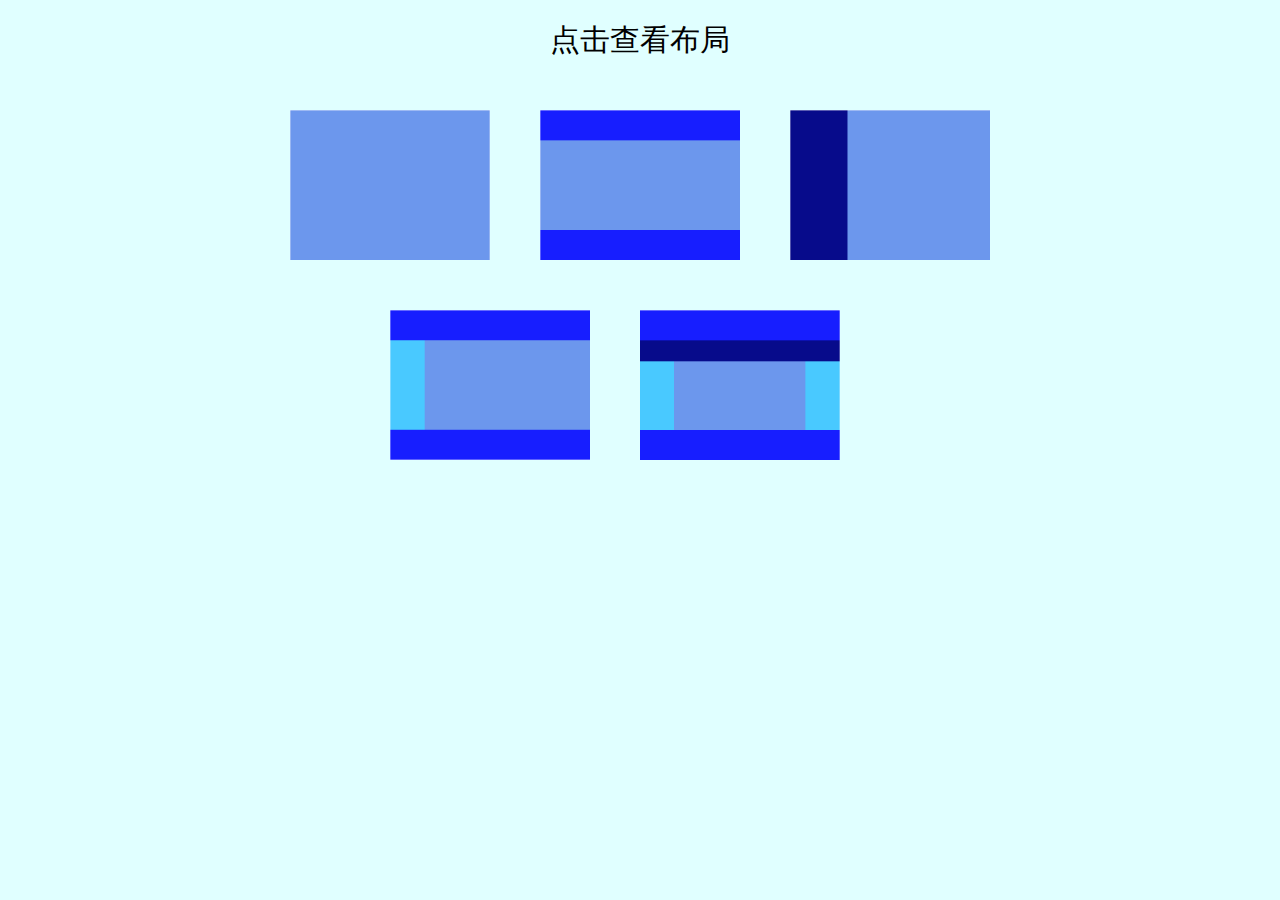
<file: index.html>
<!DOCTYPE html>
<html>
	<head>
		<meta charset="UTF-8">
		<link href="css/layoutStyle.css" rel="stylesheet" type="text/css"/>
		<title>main</title>
	</head>
	<body style="background-color: lightcyan;">
		<div id="tip">点击查看布局</div>
		<div id="main" style="margin-top: 50px;">	<!--通过点击图片，跳转到相应布局页面-->
			<div class="box">
				<img src="img/layout1.png" alt="布局一" onclick="window.open('page1.html')">				
			</div>
			<div class="box">
				<img src="img/layout2.png" alt="布局二" onclick="window.open('page2.html')">				
			</div>
			<div class="box">
				<img src="img/layout3.png" alt="布局三" onclick="window.open('page3.html')">
			</div>
			<div class="box">
				<img src="img/layout4.png" alt="布局四" onclick="window.open('page4.html')">
			</div>
			<div class="box">
				<img src="img/layout5.png" alt="布局五" onclick="window.open('page5.html')">				
			</div>
		</div>
	</body>
</html>
</file>
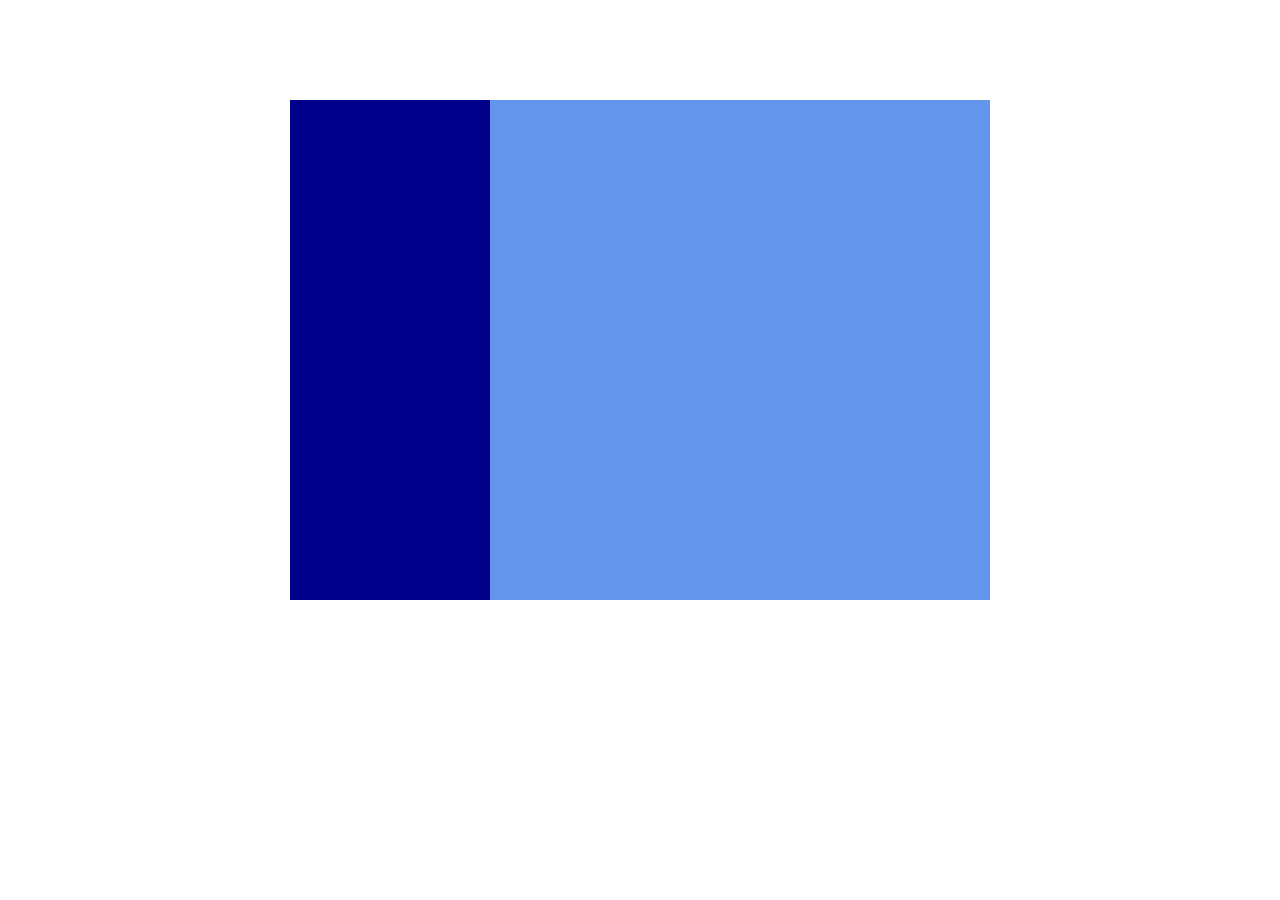
<file: page3.html>
<!DOCTYPE html>
<html>
	<head>
		<meta charset="UTF-8">
		<link href="css/layoutStyle.css" rel="stylesheet" type="text/css"/>
		<title>layout3</title>
	</head>
	<body>
		<div id="main">
			<div class="sideLeft" style="width:200px;background-color: #00008B;"></div>	<!--与布局四共用样式，部分样式与布局四不同，采用内联样式进行更改-->
			<div id="bg"></div>
		</div>
	</body>
</html>
</file>
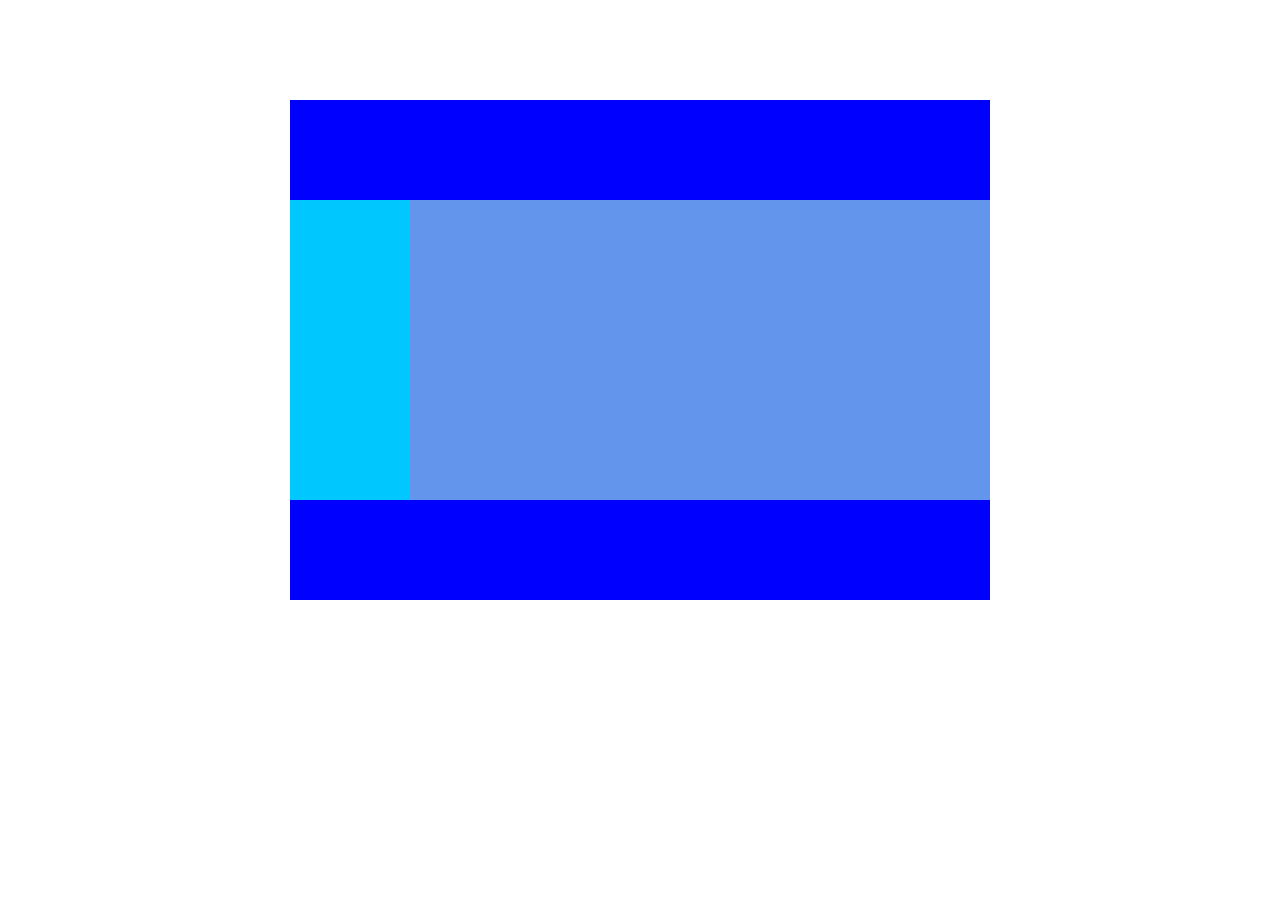
<file: page4.html>
<!DOCTYPE html>
<html>
	<head>
		<meta charset="UTF-8">
		<link href="css/layoutStyle.css" rel="stylesheet" type="text/css"/>
		<title>layout4</title>
	</head>
	<body>
		<div id="main">
			<div class="top1"></div>
			<div class="buttom"></div>
			<div class="sideLeft"></div>
			<div id="bg"></div>
		</div>
	</body>
</html>
</file>
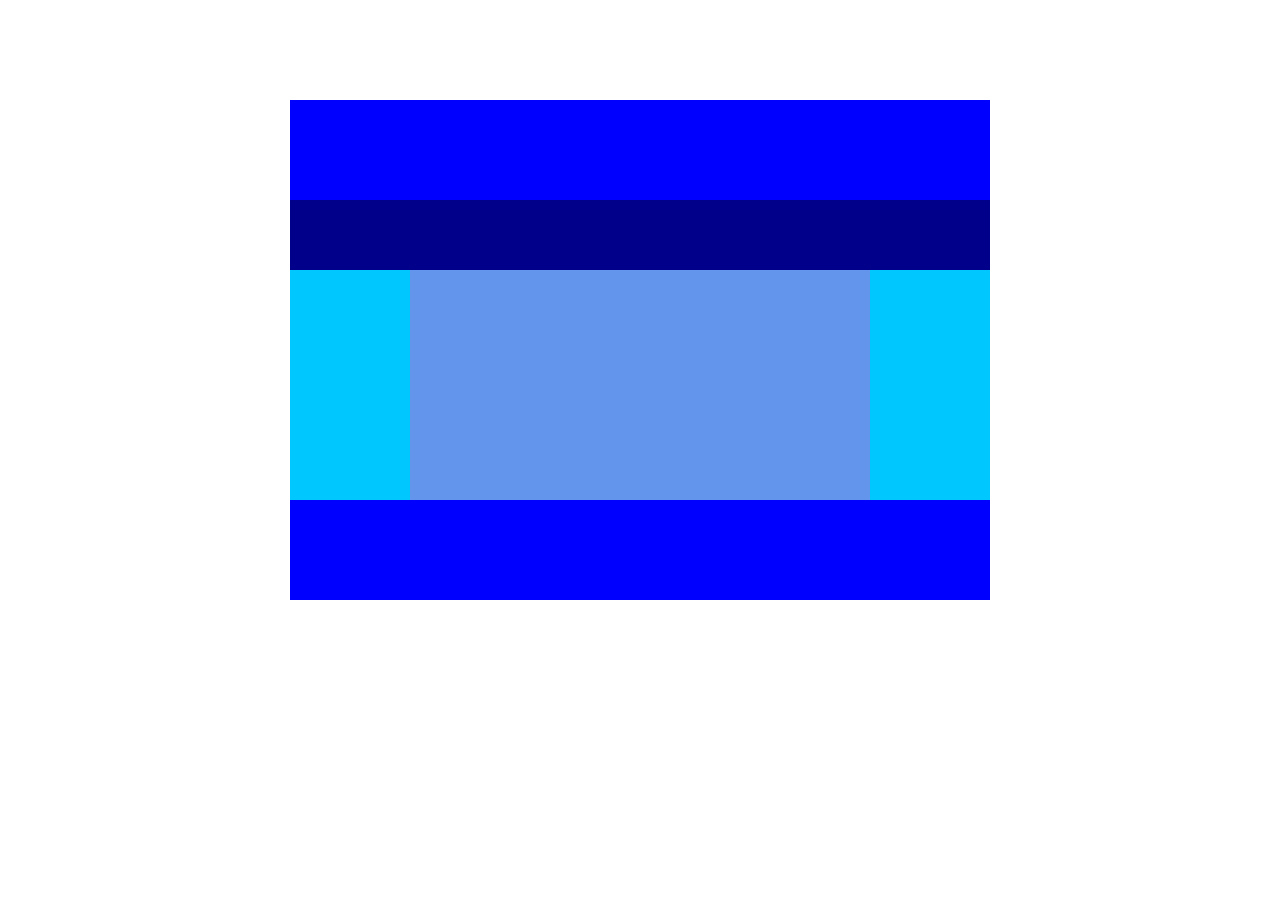
<file: page5.html>
<!DOCTYPE html>
<html>
	<head>
		<meta charset="UTF-8">
		<link href="css/layoutStyle.css" rel="stylesheet" type="text/css"/>
		<title>layout5</title>
	</head>
	<body>
		<div id="main">
			<div class="top1"></div>
			<div class="top2"></div>
			<div class="buttom"></div>
			<div class="sideLeft"></div>
			<div class="sideRight"></div>
			<div id="bg"></div>
		</div>
	</body>
</html>
</file>
<file: css/layoutStyle.css>
*{	/*初始页面*/
	margin: 0 auto;
	padding: 0;
}
img{
	width: 200px;
	height: 150px;
}
#tip{
	height: 40px;
	font-size: 30px;
	text-align: center;	/*居中文字*/
	margin-top: 20px;
}
.box{
	width: 200px;
	height: 150px;
	float: left;
	margin-left: 50px;
	transition: all 0.4s;	/*过度时间*/
}
.box:nth-child(5){
	margin-top: 50px;	
}
.box:nth-child(4){
	margin-left: 150px;
	margin-top: 50px;	
}
.box:hover{
	box-shadow: 0 8px 8px 0 grey;     /*设置盒子阴影*/
	transform: translate(0,-10px);	 /*鼠标悬浮时box向上浮动的距离*/
}
#main{
	width: 800px;
	height: 500px;
	margin-top: 100px;
	position: relative;	/*设置相对定位*/
}
#bg{
	width: 700px;
	height: 500px;
	background-color: cornflowerblue;
}
div.sideLeft,div.sideRight{
	width: 120px;
	height: 500px;
	margin: 0 50px;
	background-color: #00C8FF;
}
.sideLeft{
	float: left;
}
.sideRight{
	float: right;
}
div.top1,div.buttom{
	width: 700px;
	height: 100px;
	background-color: blue;
	position: absolute;	/*绝对定位*/
	left: 50px;
}
.buttom{
	top: 400px;
}
.top2{
	width: 700px;
	height: 70px;
	background-color: darkblue;
	position: absolute;	/*绝对定位*/
	top: 100px;
	left: 50px;
}
</file>
